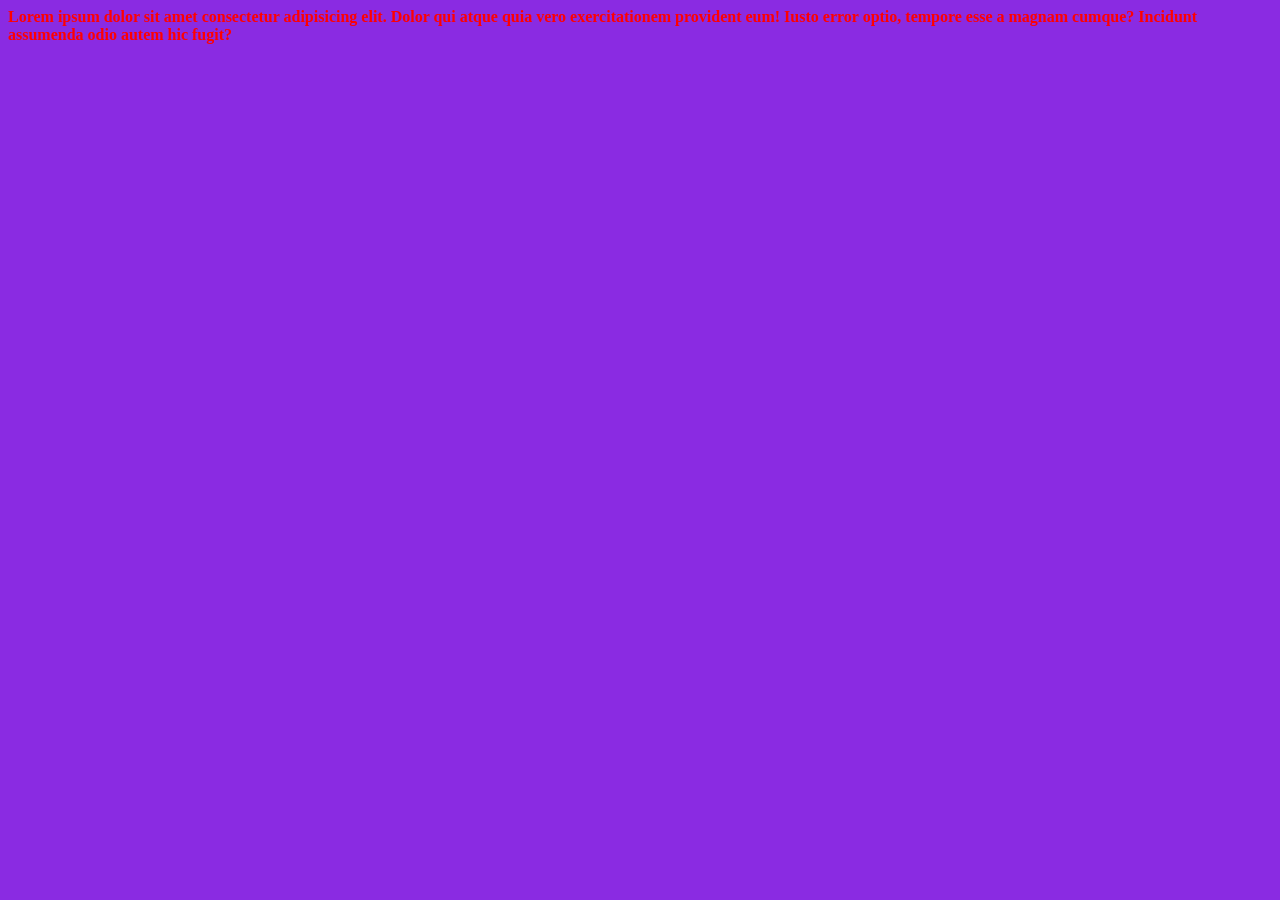
<file: index.html>
<!DOCTYPE html>
<html lang="es">
<head>
    <meta charset="UTF-8">
    <meta http-equiv="X-UA-Compatible" content="IE=edge">
    <meta name="viewport" content="width=device-width, initial-scale=1.0">
    <title>hola mundo </title>
    <link rel="stylesheet" href="style.css">
</head>
<body>
    <strong>Lorem ipsum dolor sit amet consectetur adipisicing elit. Dolor qui atque quia vero exercitationem provident eum! Iusto error optio, tempore esse a magnam cumque? Incidunt assumenda odio autem hic fugit?</strong>
</body>
</html>
</file>
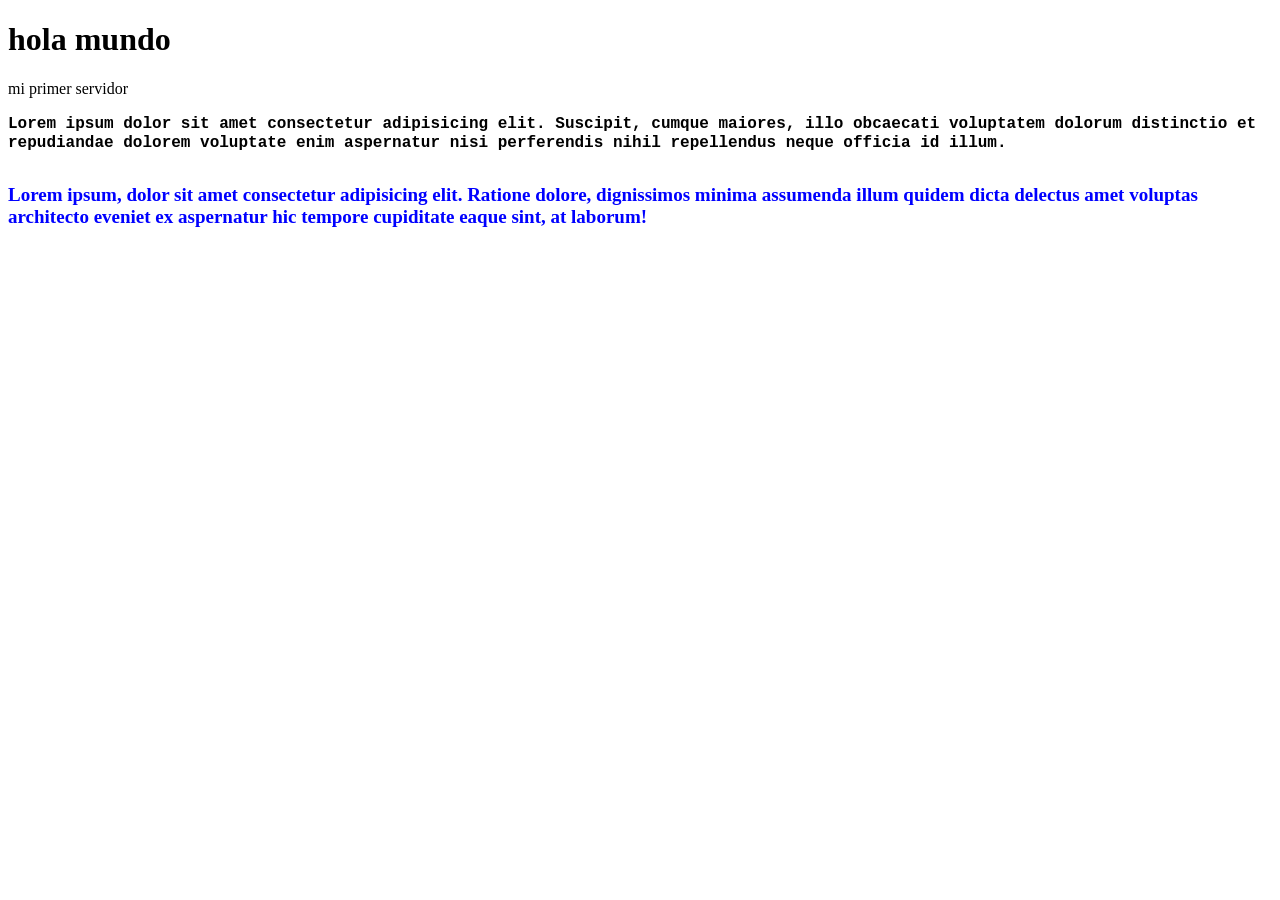
<file: experimento con vue/index.html>
<!DOCTYPE html>
<html lang="es">
<head>
    <meta charset="UTF-8">
    <meta http-equiv="X-UA-Compatible" content="IE=edge">
    <meta name="viewport" content="width=device-width, initial-scale=1.0">
    <title>hola</title>
</head>
<body>
    <h1>hola mundo </h1>
    <p>mi primer servidor</p>
    <strong style="font-family: 'Courier New', Courier, monospace;">Lorem ipsum dolor sit amet consectetur adipisicing elit. Suscipit, cumque maiores, illo obcaecati voluptatem dolorum distinctio et repudiandae dolorem voluptate enim aspernatur nisi perferendis nihil repellendus neque officia id illum.</strong>
    <h5 style="font-size: 19px; color: blue;">Lorem ipsum, dolor sit amet consectetur adipisicing elit. Ratione dolore, dignissimos minima assumenda illum quidem dicta delectus amet voluptas architecto eveniet ex aspernatur hic tempore cupiditate eaque sint, at laborum!</h5>
<!-- en realidad es un localhost -->
<!-- es:npx serve index.html 
 
    dice cualquier nombre 


    buneo  chau

-->
</body>
</html>
</file>
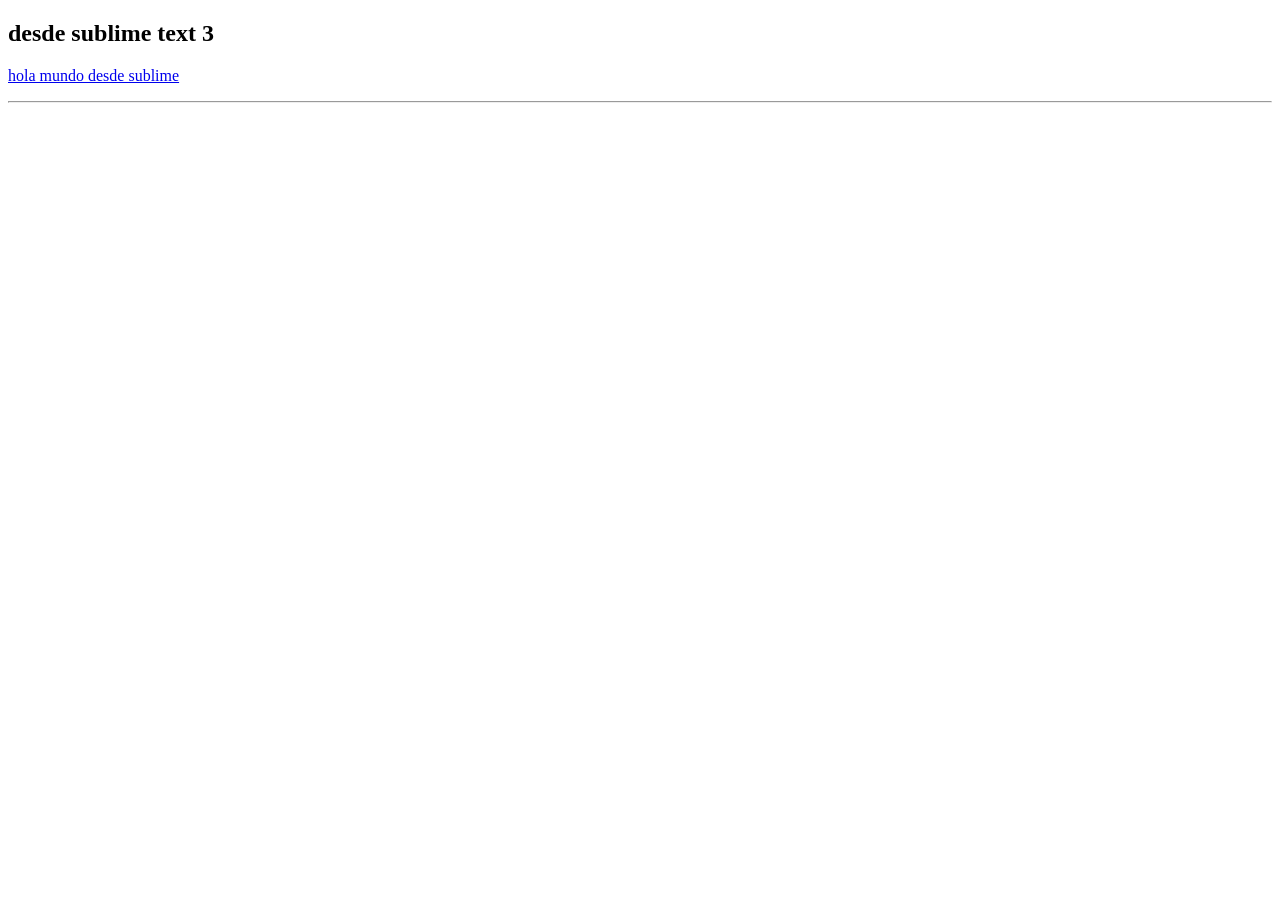
<file: sublime text 3/index.html>
<!DOCTYPE html>
<html lang="es">
<head>
	<meta charset="UTF-8">
	<meta name="viewport" content="width=device-width, initial-scale=1.0">
	<title>hola mundo </title>
</head>
<body>
	<h2>desde sublime text 3</h2>
	<a href="#">
		<p>hola mundo desde sublime </p>
	</a>
	<hr>
</body>
</html>
</file>
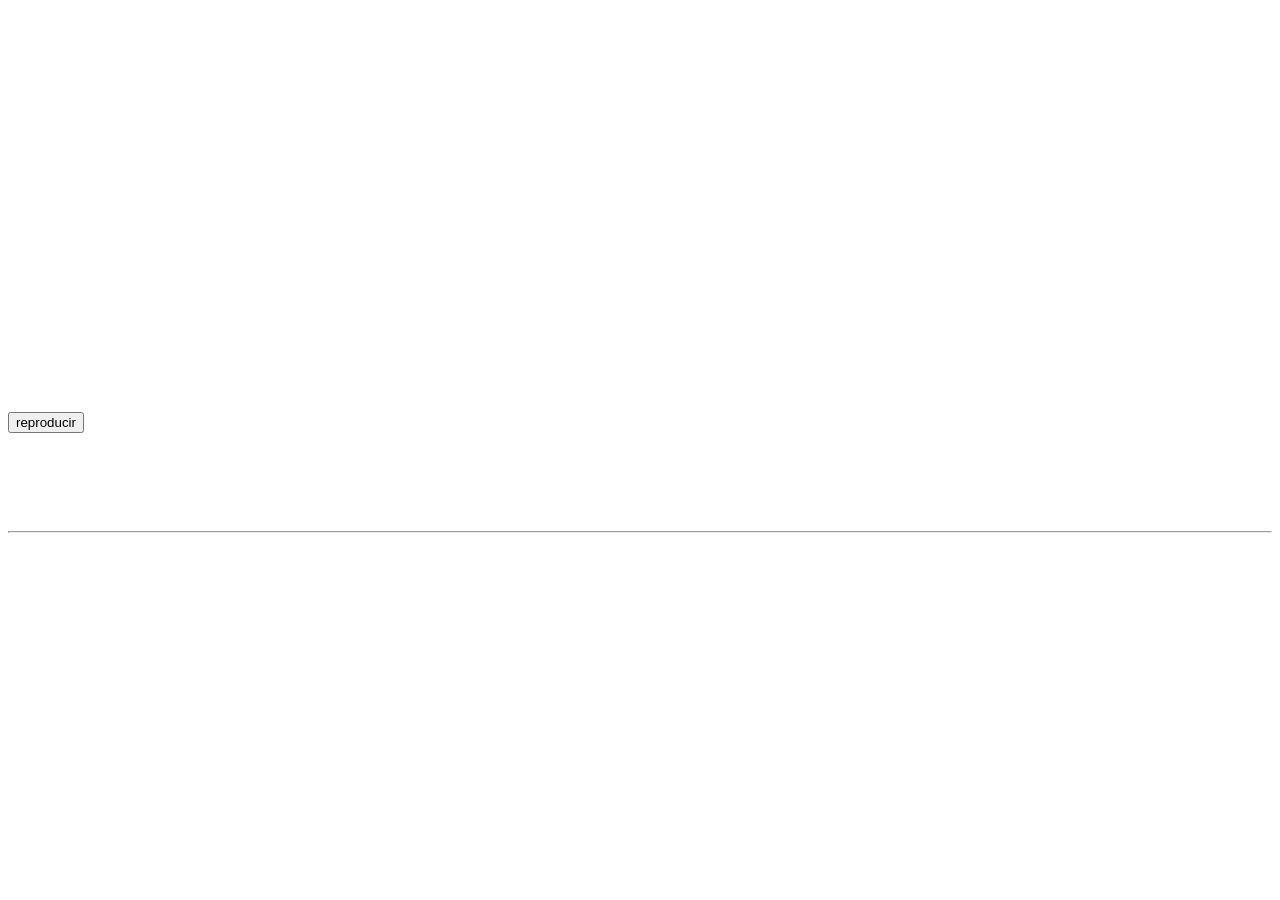
<file: jquery/canal/index.html>
<!DOCTYPE html>
<html lang="es">
<head>
	<meta charset="UTF-8">
	<meta name="viewport" content="width=device-width, initial-scale=1.0">
	<title>hola mundo </title>
	<!-- <link rel="stylesheet" href="index.css"> -->
	<!-- <script src="reproducir.js"></script> -->
</head>
<body>
	<section id="reproductor">
		<video id="medio" width="750" height="400">
			 <source  src="" type="video">
		</video>
		<nav>
			<div id="botones">
				<button type="button" id="reproducir">reproducir</button>
			</div>
			<div id="barra">
				<div id="progreso">
					
				</div>
			</div>
		</nav>
	</section>
<br>
<br>
<br>
<br>
<br>
<hr>


</body>
</html>
</file>
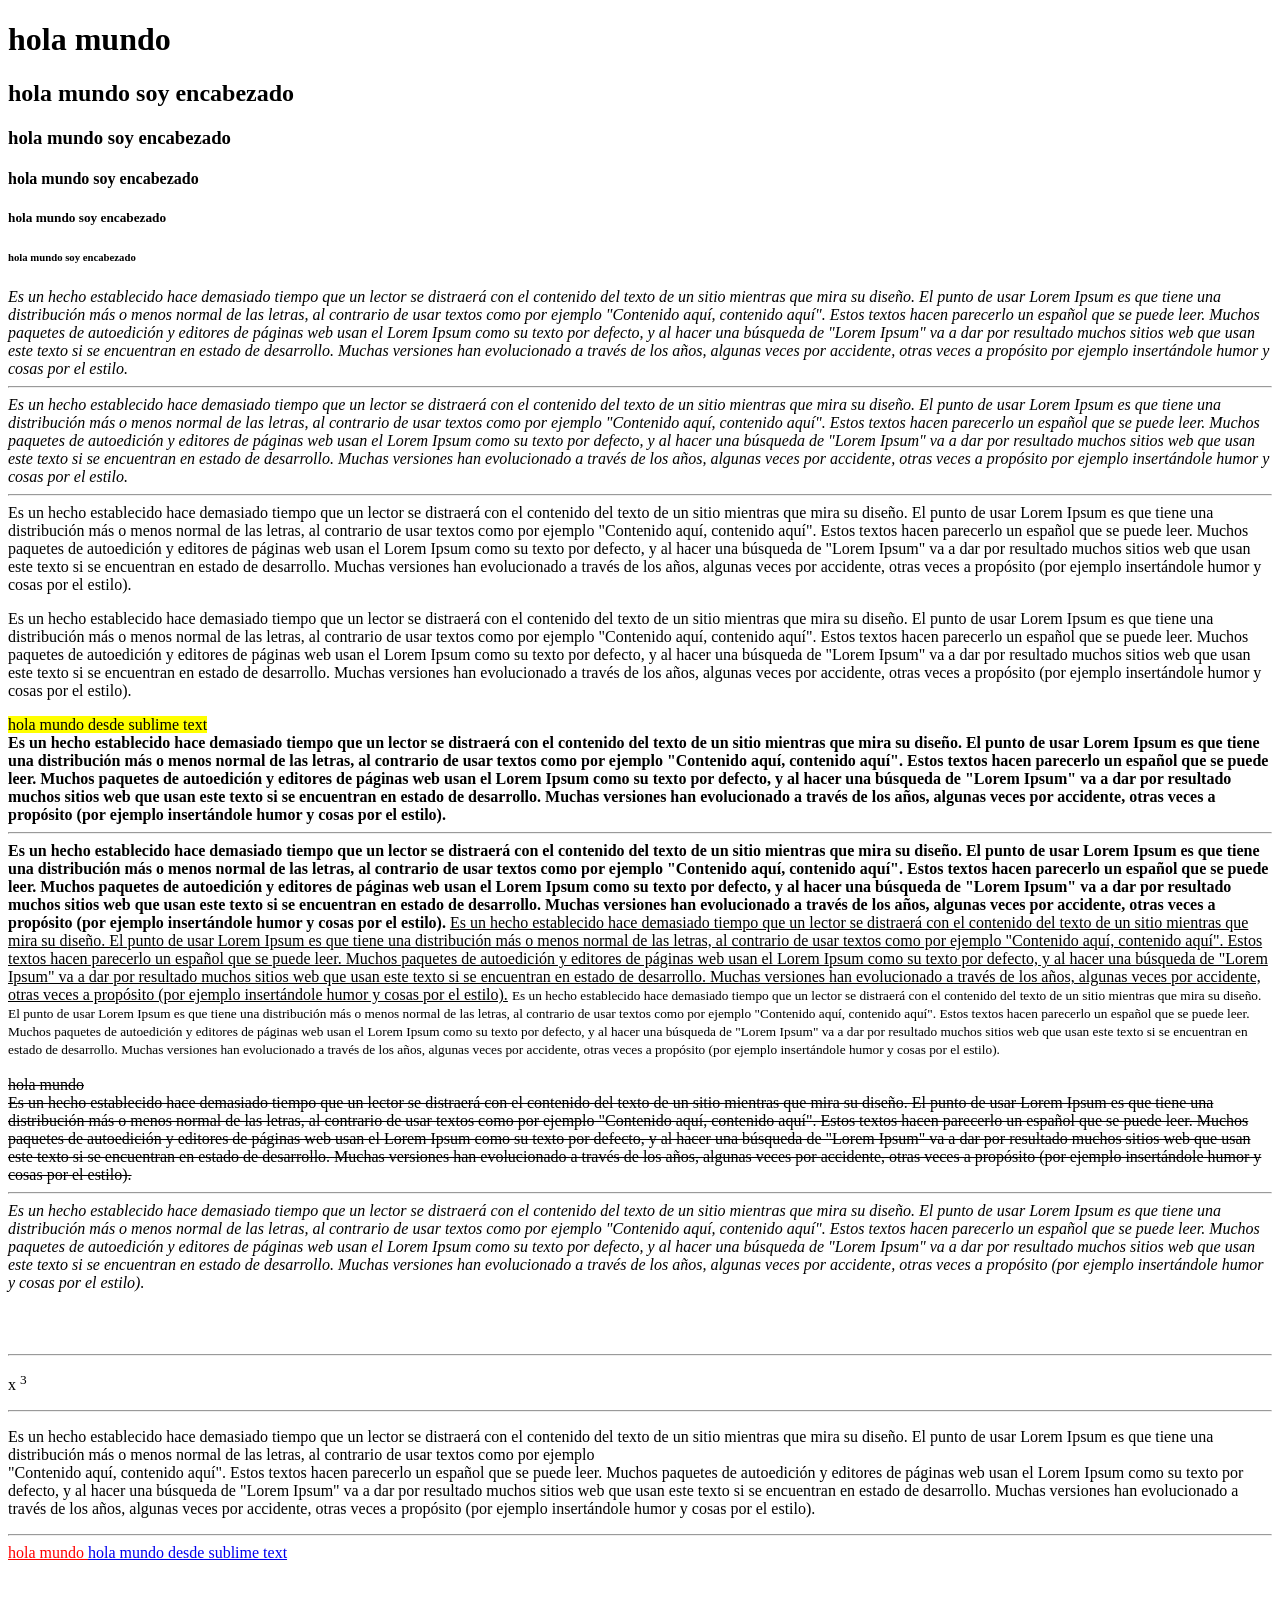
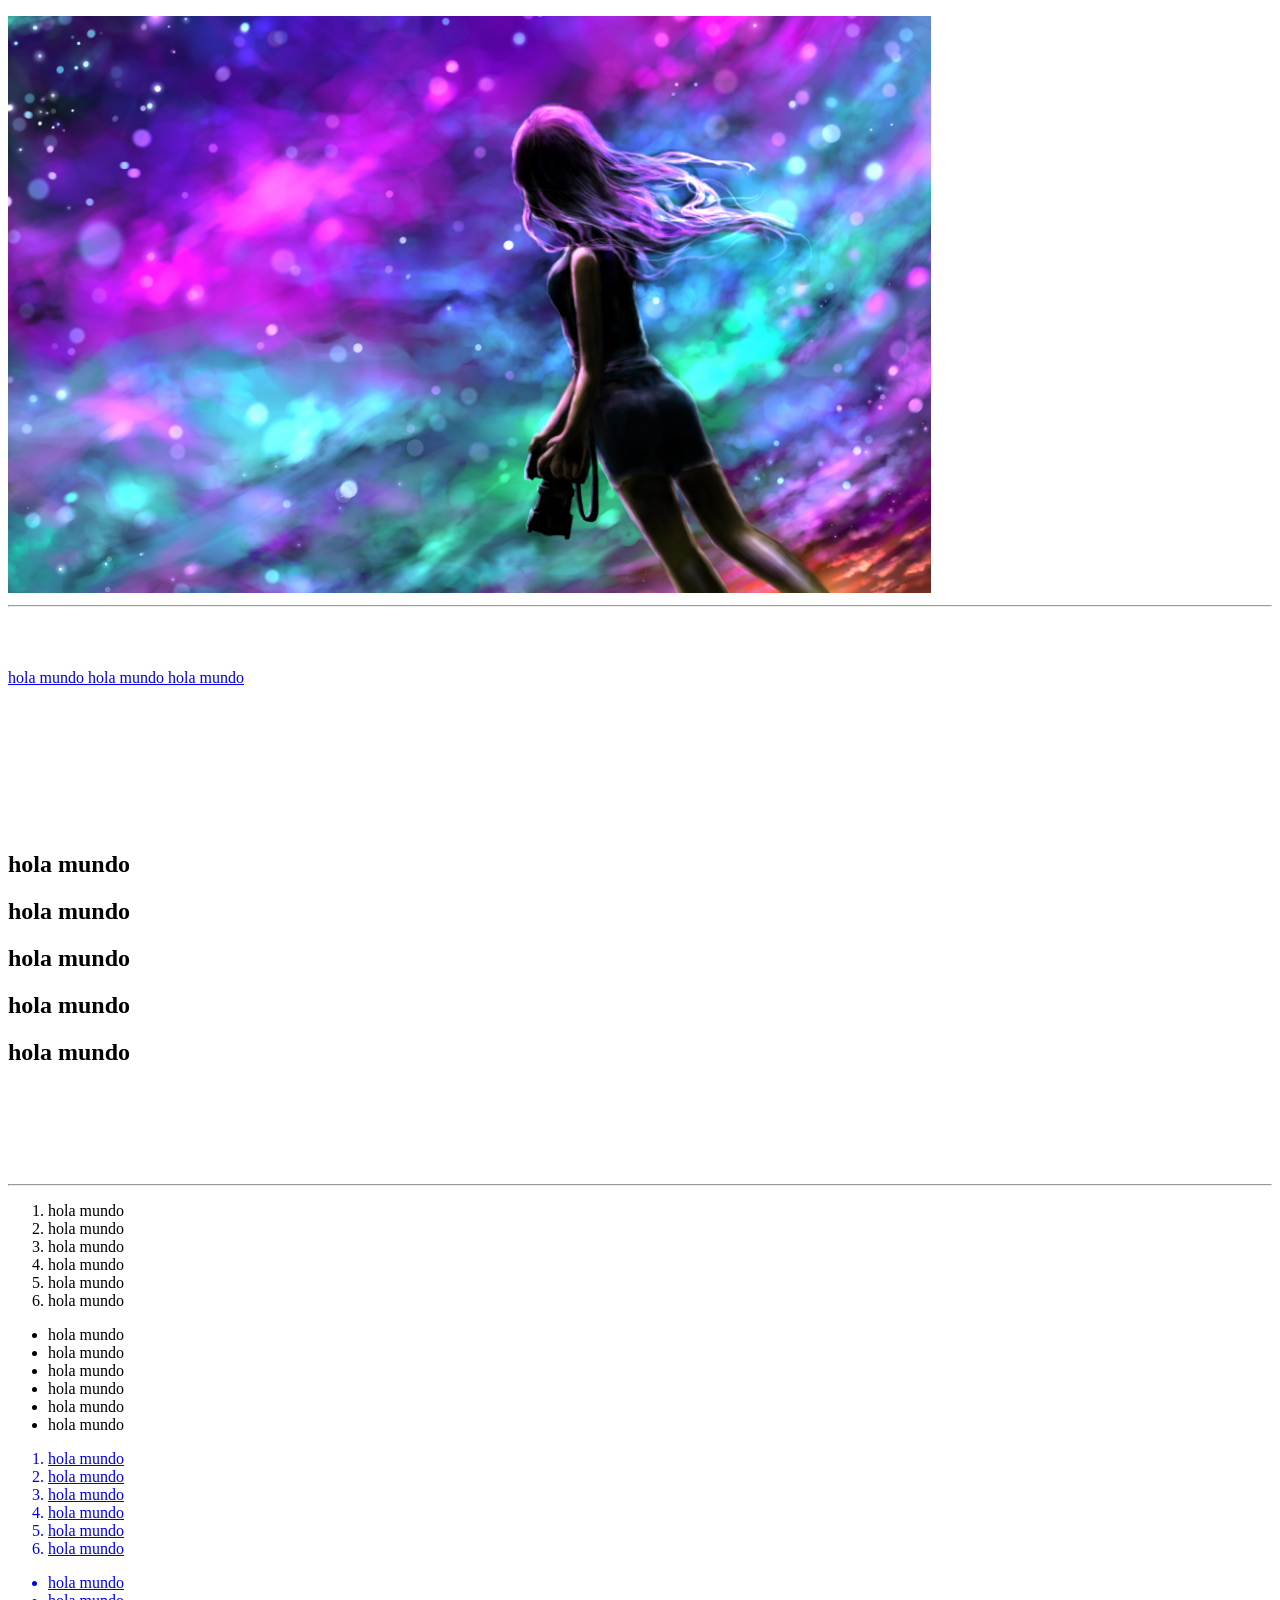
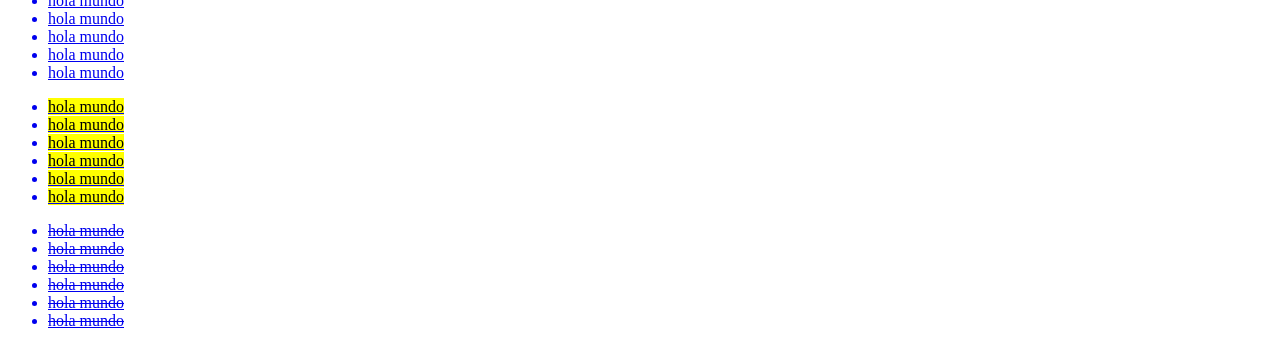
<file: los proyectos de sublime text 3/hola mundo.html>
<!DOCTYPE html>
<html lang="es">
<head>
	<meta charset="UTF-8">
	<meta name="viewport" content="width=device-width, initial-scale=1.0">
	<title>hola mundo</title>
</head>
<body>
	   <!-- hola mundo -->
	   <h1>hola mundo </h1>
       <!-- h1 -->
       <h2>hola mundo soy encabezado </h2>
       <!-- h2 -->
       <h3>hola mundo soy encabezado </h3>
       <!-- h3 -->
       <h4>hola mundo soy encabezado </h4>
       <!-- h4 -->
       <h5>hola mundo soy encabezado </h5>
       <!-- h5 -->
       <h6>hola mundo soy encabezado </h6> 
	   <!-- h6  -->
  
           <!-- ay comentario -->
         <em>Es un hecho establecido hace demasiado tiempo que un lector se distraerá con el contenido del texto de un sitio mientras que mira su diseño. El punto de usar Lorem Ipsum es que tiene una distribución más o menos normal de las letras, al contrario de usar textos como por ejemplo "Contenido aquí, contenido aquí". Estos textos hacen parecerlo un español que se puede leer. Muchos paquetes de autoedición y editores de páginas web usan el Lorem Ipsum como su texto por defecto, y al hacer una búsqueda de "Lorem Ipsum" va a dar por resultado muchos sitios web que usan este texto si se encuentran en estado de desarrollo. Muchas versiones han evolucionado a través de los años, algunas veces por accidente, otras veces a propósito por ejemplo insertándole humor y cosas por el estilo.</em>
         <hr>
         <i>Es un hecho establecido hace demasiado tiempo que un lector se distraerá con el contenido del texto de un sitio mientras que mira su diseño. El punto de usar Lorem Ipsum es que tiene una distribución más o menos normal de las letras, al contrario de usar textos como por ejemplo "Contenido aquí, contenido aquí". Estos textos hacen parecerlo un español que se puede leer. Muchos paquetes de autoedición y editores de páginas web usan el Lorem Ipsum como su texto por defecto, y al hacer una búsqueda de "Lorem Ipsum" va a dar por resultado muchos sitios web que usan este texto si se encuentran en estado de desarrollo. Muchas versiones han evolucionado a través de los años, algunas veces por accidente, otras veces a propósito por ejemplo insertándole humor y cosas por el estilo.</i>
              <hr>
                  <span>Es un hecho establecido hace demasiado tiempo que un lector se distraerá con el contenido del texto de un sitio mientras que mira su diseño. El punto de usar Lorem Ipsum es que tiene una distribución más o menos normal de las letras, al contrario de usar textos como por ejemplo "Contenido aquí, contenido aquí". Estos textos hacen parecerlo un español que se puede leer. Muchos paquetes de autoedición y editores de páginas web usan el Lorem Ipsum como su texto por defecto, y al hacer una búsqueda de "Lorem Ipsum" va a dar por resultado muchos sitios web que usan este texto si se encuentran en estado de desarrollo. Muchas versiones han evolucionado a través de los años, algunas veces por accidente, otras veces a propósito (por ejemplo insertándole humor y cosas por el estilo).</span>
                  <p>Es un hecho establecido hace demasiado tiempo que un lector se distraerá con el contenido del texto de un sitio mientras que mira su diseño. El punto de usar Lorem Ipsum es que tiene una distribución más o menos normal de las letras, al contrario de usar textos como por ejemplo "Contenido aquí, contenido aquí". Estos textos hacen parecerlo un español que se puede leer. Muchos paquetes de autoedición y editores de páginas web usan el Lorem Ipsum como su texto por defecto, y al hacer una búsqueda de "Lorem Ipsum" va a dar por resultado muchos sitios web que usan este texto si se encuentran en estado de desarrollo. Muchas versiones han evolucionado a través de los años, algunas veces por accidente, otras veces a propósito (por ejemplo insertándole humor y cosas por el estilo).</p>
                  <mark>hola mundo desde sublime text</mark><br>
                  <b>Es un hecho establecido hace demasiado tiempo que un lector se distraerá con el contenido del texto de un sitio mientras que mira su diseño. El punto de usar Lorem Ipsum es que tiene una distribución más o menos normal de las letras, al contrario de usar textos como por ejemplo "Contenido aquí, contenido aquí". Estos textos hacen parecerlo un español que se puede leer. Muchos paquetes de autoedición y editores de páginas web usan el Lorem Ipsum como su texto por defecto, y al hacer una búsqueda de "Lorem Ipsum" va a dar por resultado muchos sitios web que usan este texto si se encuentran en estado de desarrollo. Muchas versiones han evolucionado a través de los años, algunas veces por accidente, otras veces a propósito (por ejemplo insertándole humor y cosas por el estilo).</b>
 


                    
                    <hr>




                    <strong>Es un hecho establecido hace demasiado tiempo que un lector se distraerá con el contenido del texto de un sitio mientras que mira su diseño. El punto de usar Lorem Ipsum es que tiene una distribución más o menos normal de las letras, al contrario de usar textos como por ejemplo "Contenido aquí, contenido aquí". Estos textos hacen parecerlo un español que se puede leer. Muchos paquetes de autoedición y editores de páginas web usan el Lorem Ipsum como su texto por defecto, y al hacer una búsqueda de "Lorem Ipsum" va a dar por resultado muchos sitios web que usan este texto si se encuentran en estado de desarrollo. Muchas versiones han evolucionado a través de los años, algunas veces por accidente, otras veces a propósito (por ejemplo insertándole humor y cosas por el estilo).</strong>  
                    <u>Es un hecho establecido hace demasiado tiempo que un lector se distraerá con el contenido del texto de un sitio mientras que mira su diseño. El punto de usar Lorem Ipsum es que tiene una distribución más o menos normal de las letras, al contrario de usar textos como por ejemplo "Contenido aquí, contenido aquí". Estos textos hacen parecerlo un español que se puede leer. Muchos paquetes de autoedición y editores de páginas web usan el Lorem Ipsum como su texto por defecto, y al hacer una búsqueda de "Lorem Ipsum" va a dar por resultado muchos sitios web que usan este texto si se encuentran en estado de desarrollo. Muchas versiones han evolucionado a través de los años, algunas veces por accidente, otras veces a propósito (por ejemplo insertándole humor y cosas por el estilo).</u>
                    <small>Es un hecho establecido hace demasiado tiempo que un lector se distraerá con el contenido del texto de un sitio mientras que mira su diseño. El punto de usar Lorem Ipsum es que tiene una distribución más o menos normal de las letras, al contrario de usar textos como por ejemplo "Contenido aquí, contenido aquí". Estos textos hacen parecerlo un español que se puede leer. Muchos paquetes de autoedición y editores de páginas web usan el Lorem Ipsum como su texto por defecto, y al hacer una búsqueda de "Lorem Ipsum" va a dar por resultado muchos sitios web que usan este texto si se encuentran en estado de desarrollo. Muchas versiones han evolucionado a través de los años, algunas veces por accidente, otras veces a propósito (por ejemplo insertándole humor y cosas por el estilo).</small>
 <br>
<br>
                    <s>hola mundo <br> Es un hecho establecido hace demasiado tiempo que un lector se distraerá con el contenido del texto de un sitio mientras que mira su diseño. El punto de usar Lorem Ipsum es que tiene una distribución más o menos normal de las letras, al contrario de usar textos como por ejemplo "Contenido aquí, contenido aquí". Estos textos hacen parecerlo un español que se puede leer. Muchos paquetes de autoedición y editores de páginas web usan el Lorem Ipsum como su texto por defecto, y al hacer una búsqueda de "Lorem Ipsum" va a dar por resultado muchos sitios web que usan este texto si se encuentran en estado de desarrollo. Muchas versiones han evolucionado a través de los años, algunas veces por accidente, otras veces a propósito (por ejemplo insertándole humor y cosas por el estilo).</s>
                    <hr>
                    <cite>Es un hecho establecido hace demasiado tiempo que un lector se distraerá con el contenido del texto de un sitio mientras que mira su diseño. El punto de usar Lorem Ipsum es que tiene una distribución más o menos normal de las letras, al contrario de usar textos como por ejemplo "Contenido aquí, contenido aquí". Estos textos hacen parecerlo un español que se puede leer. Muchos paquetes de autoedición y editores de páginas web usan el Lorem Ipsum como su texto por defecto, y al hacer una búsqueda de "Lorem Ipsum" va a dar por resultado muchos sitios web que usan este texto si se encuentran en estado de desarrollo. Muchas versiones han evolucionado a través de los años, algunas veces por accidente, otras veces a propósito (por ejemplo insertándole humor y cosas por el estilo).</cite>
<br>
<br>
<br>             
<br>                    <hr>
                    <p>x <sup>3</sup></p>


                    <hr>
                    <p>Es un hecho establecido hace demasiado tiempo que un lector se distraerá con el contenido del texto de un sitio mientras que mira su diseño. El punto de usar Lorem Ipsum es que tiene una distribución más o menos normal de las letras, al contrario de usar textos como por ejemplo <br> "Contenido aquí, contenido aquí". Estos textos hacen parecerlo un español que se puede leer. Muchos paquetes de autoedición y editores de páginas web usan el Lorem Ipsum como su texto por defecto, y al hacer una búsqueda de "Lorem Ipsum" va a dar por resultado muchos sitios web que usan este texto si se encuentran en estado de desarrollo. Muchas versiones han evolucionado a través de los años, algunas veces por accidente, otras veces a propósito (por ejemplo insertándole humor y cosas por el estilo).</p>

                    <hr>
                    <!-- <abbr title="hola mundo">KM</abbr> -->
                    <a href="https://www.google.com/" title="hola mundo" target="_blank" style="color: red;"> 
                        hola mundo
                    </a>
                    <a href="mailto:josue@alexander.com">hola mundo desde sublime text</a>
<br>
<br>
<br>                    
<br>                    <img src="hola.jpg" alt="hola"
                         width="923" 
                         >

<br> <hr>
<br> 
<br> 
<br> 
          <header>
          	<nav>
          		<a href="#">hola mundo </a>
          		<a href="#">hola mundo </a>
          		<a href="#">hola mundo </a>
          	</nav>
          </header>
  <br>
  <br>
  <br>
  <br>
  <br>
  <br>
  <br>
  <br>
            <!-- cualquier nombre  -->
           <section id="funciones de javascript" class="estilos para csss">
           	        <h2>hola mundo</h2>
           </section>


               <section>
           	        <h2>hola mundo</h2>
           </section>


               <section>
           	        <h2>hola mundo</h2>
           </section>



               <section>
           	        <h2>hola mundo</h2>
           </section>


               <section>
           	        <h2>hola mundo</h2>
           </section>
<div class="cualquier nombre"></div>

<div id="cualquier nombre "></div>
<br>
<br>
<br>
<br>
<br>
<hr>
<ol>
	<li>hola mundo</li>
	<li>hola mundo</li>
	<li>hola mundo</li>
	<li>hola mundo</li>
	<li>hola mundo</li>
	<li>hola mundo</li>
</ol>

<ul>
	<li>hola mundo</li>
	<li>hola mundo</li>
	<li>hola mundo</li>
	<li>hola mundo</li>
	<li>hola mundo</li>
	<li>hola mundo</li>
</ul>


<a href="#"> 

  <ol>
	<li>hola mundo</li>
	<li>hola mundo</li>
	<li>hola mundo</li>
	<li>hola mundo</li>
	<li>hola mundo</li>
	<li>hola mundo</li>
</ol>

</a>




<a href="#"> 

 <ul>
	<li>hola mundo</li>
	<li>hola mundo</li>
	<li>hola mundo</li>
	<li>hola mundo</li>
	<li>hola mundo</li>
	<li>hola mundo</li>
</ul>

</a>



<a href="#">
	
 <ul>
	<li><mark>hola mundo</mark></li>
	<li><mark>hola mundo</mark></li>
	<li><mark>hola mundo</mark></li>
	<li><mark>hola mundo</mark></li>
	<li><mark>hola mundo</mark></li>
	<li><mark>hola mundo</mark></li>
</ul>

</a>

<a href="#">
	
 <ul>
	<li><s>hola mundo</s></li>
	<li><s>hola mundo</s></li>
	<li><s>hola mundo</s></li>
	<li><s>hola mundo</s></li>
	<li><s>hola mundo</s></li>
	<li><s>hola mundo</s></li>
</ul>

</a>


	</body>
</html>
</file>
<file: style.css>
body {
  background-color: blueviolet;
}
strong {
  color: red;
}
</file>
<file: jquery/canal/index.css>
body{
	text-align: center;
}
#reproductor{
	width: 720px;
	margin: 20px auto;

}
/*si me salio*/
</file>
